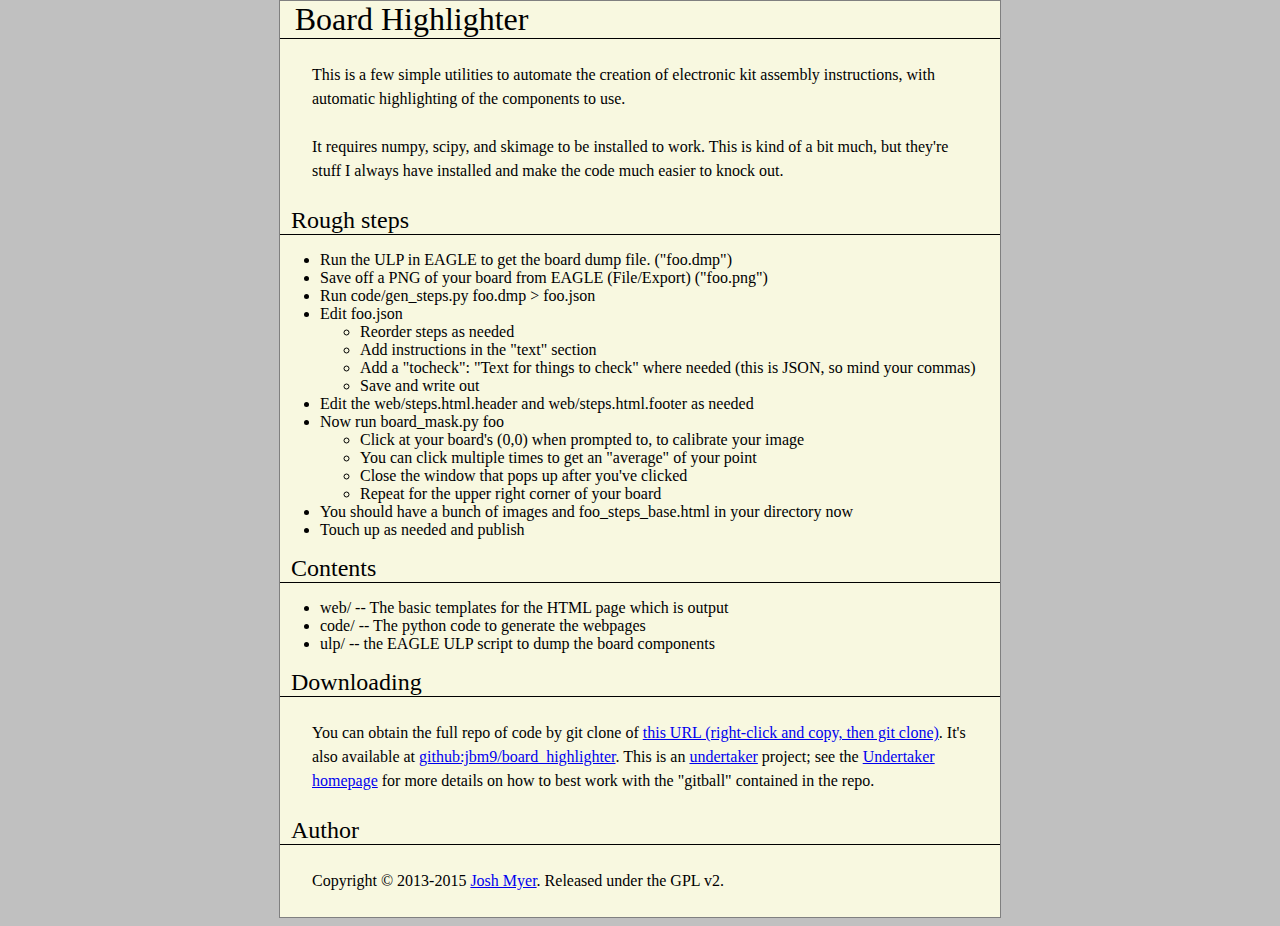
<file: web/index.html>
<!DOCTYPE HTML PUBLIC "-//IETF//DTD HTML//EN">
<html> <head>
<title>Board Highlighter</title>
<link rel="stylesheet" type="text/css" href="project.css" />

</head>

<body>
<div class="b">


<h1>Board Highlighter</h1>

<p>This is a few simple utilities to automate the creation of electronic
kit assembly instructions, with automatic highlighting of the
components to use.</p>

<p>It requires numpy, scipy, and skimage to be installed to work.
This is kind of a bit much, but they're stuff I always have installed
and make the code much easier to knock out.</p>

<h2>Rough steps</h2>
<ul>
<li>Run the ULP in EAGLE to get the board dump file. ("foo.dmp")</li>
<li>Save off a PNG of your board from EAGLE (File/Export) ("foo.png") </li>
<li>Run code/gen_steps.py foo.dmp > foo.json </li>
<li>Edit foo.json </li>
<ul>
    <li> Reorder steps as needed</li>
    <li> Add instructions in the "text" section </li>
    <li> Add a "tocheck": "Text for things to check" where needed
         (this is JSON, so mind your commas) </li>
    <li> Save and write out </li>
  </ul>
<li> Edit the web/steps.html.header and web/steps.html.footer as needed </li>
<li> Now run board_mask.py foo </li>
  <ul>
  <li> Click at your board's (0,0) when prompted to, to calibrate your image </li>
  <li> You can click multiple times to get an "average" of your point </li>
  <li> Close the window that pops up after you've clicked </li>
  <li> Repeat for the upper right corner of your board </li>
    </ul>
<li> You should have a bunch of images and foo_steps_base.html in your directory now </li>
<li> Touch up as needed and publish </li>
</ul>


<h2>Contents</h2>
<ul>
<li>web/ -- The basic templates for the HTML page which is output</li>
<li>code/ -- The python code to generate the webpages</li>
<li>ulp/ -- the EAGLE ULP script to dump the board components</li>
</ul>

<h2>Downloading</h2>

<p>You can obtain the full repo of code by git clone of <a
 href="./board_highlighter.git/">this URL (right-click and copy, then
git clone)</a>.  It's also available at <a
 href="https://github.com/jbm9/board_highlighter">github:jbm9/board_highlighter</a>.
This is an <a
 href="http://www.joshisanerd.com/projects/undertaker/">undertaker</a>
project; see the <a
 href="http://www.joshisanerd.com/projects/undertaker/">Undertaker
homepage</a> for more details on how to best work with the "gitball"
contained in the repo. </p>

<h2>Author</h2>
<p>Copyright &copy; 2013-2015 <a href="http://www.joshisanerd.com/">Josh Myer</a>.  Released under the GPL v2.</p>

</div>
</body>
</html>
</file>
<file: web/project.css>
.b {	
      font-family: Garamond, Times New Roman, Times;
	background-color: #f8f8e0; 
      padding-top: 0;
      margin-top: 0;
	width: 45em; 
	align: center; 
      /* text-align: justify; */
	border: grey solid 1px;
/*	padding-left: 1em;
	padding-right: 1em; */
	display: table;
	margin-left: auto;
	margin-right: auto;
    }

h1, h2 {
/*	background-color: #404080;*/
	color: black;
      text-align: left;
      font-family: Georgia, Garamond, Times New Roman, Times;
	text-decoration: none;
	font-weight: normal;
      text-indent: 1ex;
      /* padding-left: 2ex;*/
	border-bottom: 1px solid black;
      padding-top: 0;
      margin: 0;
      width: 100%;
}
 
p {
      line-height: 150%;
      margin: 1.5em 2em;
}

body {
  background-color: #c0c0c0;
      padding-top: 0;
      margin-top: 0;
}
</file>
